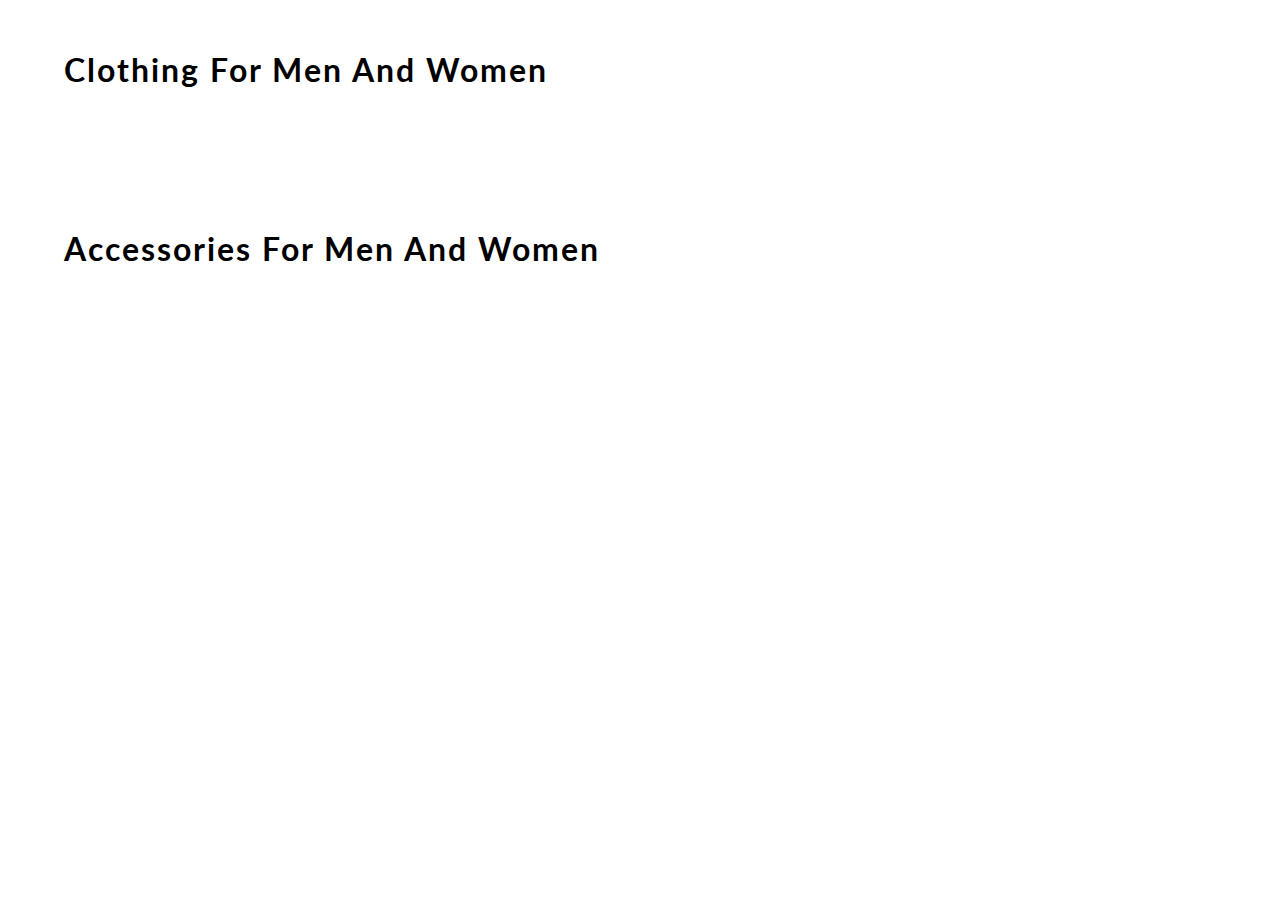
<file: content.html>
<!DOCTYPE html>
<html lang="en">
<head>
    <meta charset="UTF-8">
    <meta name="viewport" content="width=device-width, initial-scale=1.0">
    <meta http-equiv="X-UA-Compatible" content="ie=edge">
    <title> CONTENT | E-COMMERCE WEBSITE BY EDYODA </title>
    <link href="https://fonts.googleapis.com/css?family=Lato&display=swap" rel="stylesheet">
    <!-- favicon -->
    <link rel="icon" href="https://yt3.ggpht.com/a/AGF-l78km1YyNXmF0r3-0CycCA0HLA_i6zYn_8NZEg=s900-c-k-c0xffffffff-no-rj-mo" type="image/gif" sizes="16x16">

    <link rel="stylesheet" href="css/content.css">

</head>
<body>
    <div id="mainContainer">

        <h1> clothing for men and women </h1>
        <div id="containerClothing">
            <!-- JS rendered code -->
        </div>

        <h1> accessories for men and women </h1>
        <div id="containerAccessories">
            <!-- JS rendered code -->
        </div>
    </div>
</body>
<script src="content.js"></script>
</html>
</file>
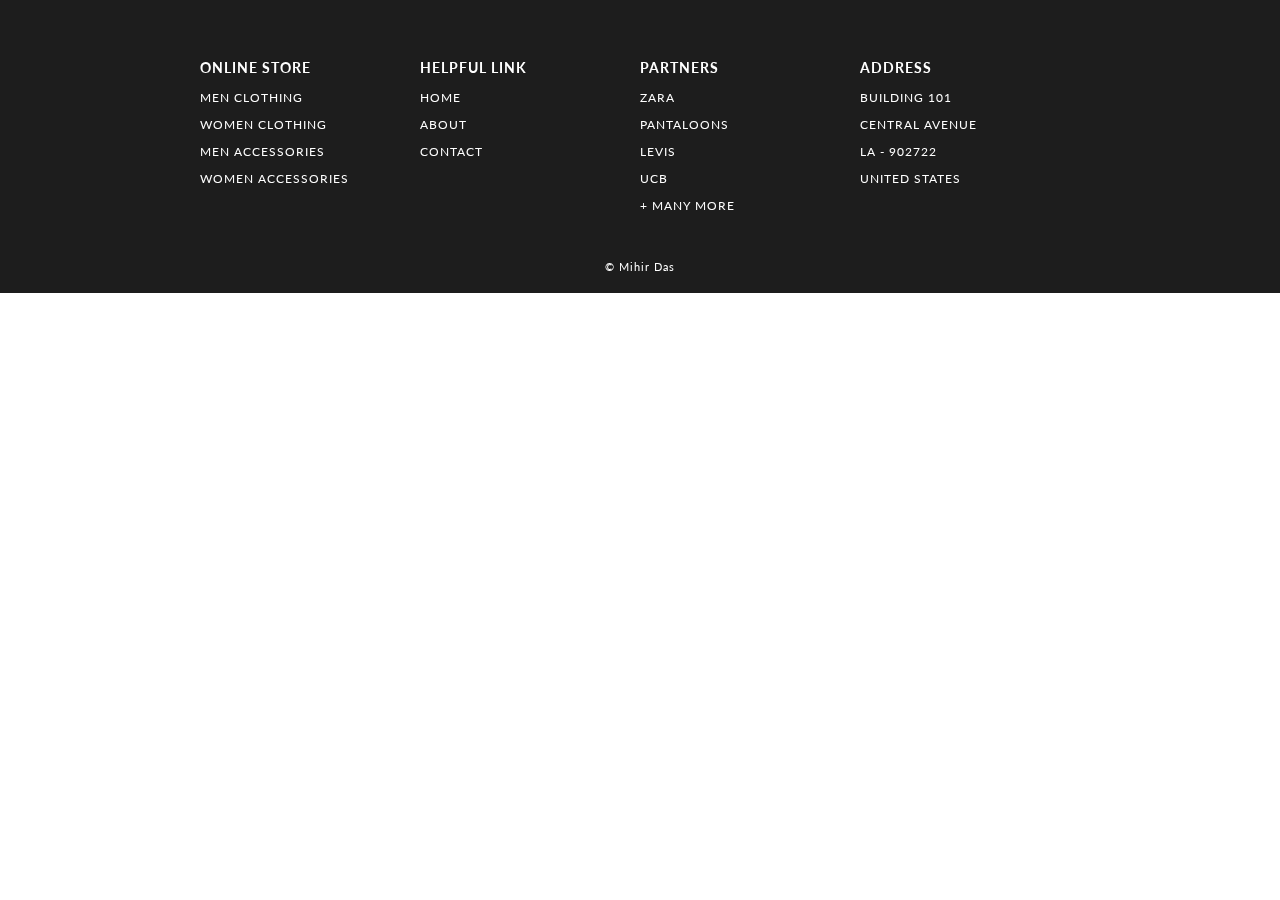
<file: footer.html>
<!DOCTYPE html>
<html lang="en">
<head>
    <meta charset="UTF-8">
    <meta name="viewport" content="width=device-width, initial-scale=1.0">
    <meta http-equiv="X-UA-Compatible" content="ie=edge">
    <title> FOOTER | E-COMMERCE WEBSITE BY EDYODA </title>
    <!-- EXTERNAL LINKS -->
    <link href="https://fonts.googleapis.com/css?family=Source+Sans+Pro:300,400" rel="stylesheet">
    <link href="https://fonts.googleapis.com/css?family=Lato&display=swap" rel="stylesheet">
    <link rel="stylesheet" href="css/footer.css">
</head>

<body>
    <footer>
        <section>    
            <div id="containerFooter">
                
                <div id="webFooter">
                    <h3> online store </h3>
                    <p> men clothing </p>
                    <p> women clothing </p>
                    <p> men accessories </p>
                    <p> women accessories </p>
                </div>
                <div id="webFooter">
                    <h3> helpful link </h3>
                    <p> home </p>
                    <p> about </p>
                    <p> contact </p>
                </div>
                <div id="webFooter">
                    <h3> partners </h3>
                    <p> zara </p>
                    <p> pantaloons </p>
                    <p> levis </p>
                    <p> ucb </p>
                    <p> + many more </p>
                </div>
                <div id="webFooter">
                    <h3> address </h3>
                    <p> building 101 </p>
                    <p> central avenue </p>
                    <p> la - 902722 </p>
                    <p> united states </p>
                </div>
            </div>
           <div id="credit"><a href=""> © Mihir Das </a>  <!-- &nbsp&nbsp&nbsp | &nbsp&nbsp&nbsp <a href="https://www.edyoda.com/" target="_blank"> EDYODA </a>--></div> 
        </section>

    </footer>

</body>
</html>
</file>
<file: css/content.css>
body
{
    margin: 0;
    font-family: 'Lato', sans-serif;
}
h1
{
    width: 90%;
    margin: auto;
    padding: 50px 0;
    letter-spacing: 2px;
    font-weight: 700;
    text-transform: capitalize;
}
#containerClothing, #containerAccessories
{
    display: grid;
    grid-gap: 70px 20px;
    grid-template-columns: repeat(5, 1fr);
    width: 90%;
    margin: auto;
    padding-bottom: 40px;
}
#box 
{
    width: 100%;
    background-color: white;
    align-content: center;
    border-radius: 10px;
    box-shadow: 1px 2px 6px 2px rgb(219, 219, 219);
}
#box:hover
{
    box-shadow: 1px 6px 3px 0 rgb(185, 185, 185);
}
#containerClothing img
{
    width: 100%;
    border-top-left-radius: 10px;
    border-top-right-radius: 10px;
}
#containerAccessories img
{
    width: 100%;
    border-top-left-radius: 10px;
    border-top-right-radius: 10px;
}
#details
{
    padding: 0 15px;
    text-transform: capitalize;
}
#box a 
{
    text-decoration: none;
    color: rgb(29, 29, 29);
}
h3
{
    font-size: 16px;
}
h4
{
    font-weight: 100;
}
h2
{
    color: rgb(3, 94, 94);
}

/* ----------------------------- MEDIA QUERY --------------------------- */

@media(max-width: 1070px)
{
    h1
    {
        font-size: 25px;
    }
    #containerClothing, #containerAccessories
    {
        width: 95%;
        grid-gap: 10px;
    }
}
@media(max-width: 850px)
{
    h1 
    {
        width: 80%;
    }
    #containerClothing, #containerAccessories
    {
        display: grid;
        grid-gap: 70px 20px;
        grid-template-columns: repeat(3, 1fr);
        width: 80%;
    }    
}
@media(max-width: 650px)
{
    h1
    {
        font-size: 20px;
    }
    h1 
    {
        width: 90%;
    }
    #containerClothing, #containerAccessories
    {
        width: 90%;
    }
}
@media(max-width: 600px)
{
    h1 
    {
        width: 70%;
    }
    #containerClothing, #containerAccessories
    {
        width: 70%;
    }
}
@media(max-width: 505px)
{
    h1 
    {
        width: 80%;
    }
    #containerClothing, #containerAccessories
    {
        width: 80%;
        grid-template-columns: repeat(2, 1fr);
    }
}
</file>
<file: css/footer.css>
body
{
    margin: 0;
    font-family: 'Lato', sans-serif;
}

#containerFooter
{
    width: 100%;
    background-color: rgb(29, 29, 29);
    color: white;
    letter-spacing: 1px;
    display: grid;
    grid-template-columns: repeat(4, 1fr);
    text-transform: uppercase;
    font-size: 15px;
    padding: 15px 300px;
    box-sizing: border-box;
}
#containerFooter h3:hover, #containerFooter p:hover
{
    color: lightslategray;
    cursor: pointer;
}
#webFooter
{
    padding-top: 30px;
    font-size: 12px;
}
#credit 
{
    width: 100%;
    margin: auto;
    padding: 20px 0;
    text-align: center;
    background-color: rgb(29, 29, 29);
    color: white;
    font-size: 11px;
    letter-spacing: 1px;
}

#credit a
{
    color: white;
    text-decoration: none;
    position: relative;
}
#credit a::after
{
content: "";
background: white;
mix-blend-mode: exclusion;
width: calc(100% + 18px);
height: 0;
position: absolute;
bottom: -4px;
left: -10px;
transition: all .3s cubic-bezier(0.445, 0.05, 0.55, 0.95);
}
#credit a:hover::after
{
    height: calc(100% + 8px)
}

/* ----------------------------- MEDIA QUERY --------------------------- */

@media(max-width: 1350px)
{
    #containerFooter
    {
        padding: 15px 200px;
    }
}
@media(max-width: 1166px)
{
    #containerFooter
    {
        padding: 15px 100px;
    }
}
@media(max-width: 950px)
{
    #containerFooter
    {
        padding: 15px 50px;
    }
}
@media(max-width: 850px)
{
    #containerFooter
    {
        font-size: 13px;
    }
    #webFooter
    {
        font-size: 10px;
    }
}
@media(max-width: 750px)
{
    #containerFooter
    {
        display: grid;
        grid-template-columns: 1fr 1fr;
        padding: 15px 100px;
    }
    #webFooter
    {
        padding: 15px 20px;
    }
}
@media(max-width: 540px)
{
    #containerFooter
    {
        padding: 0 25px;
    }
}
</file>
